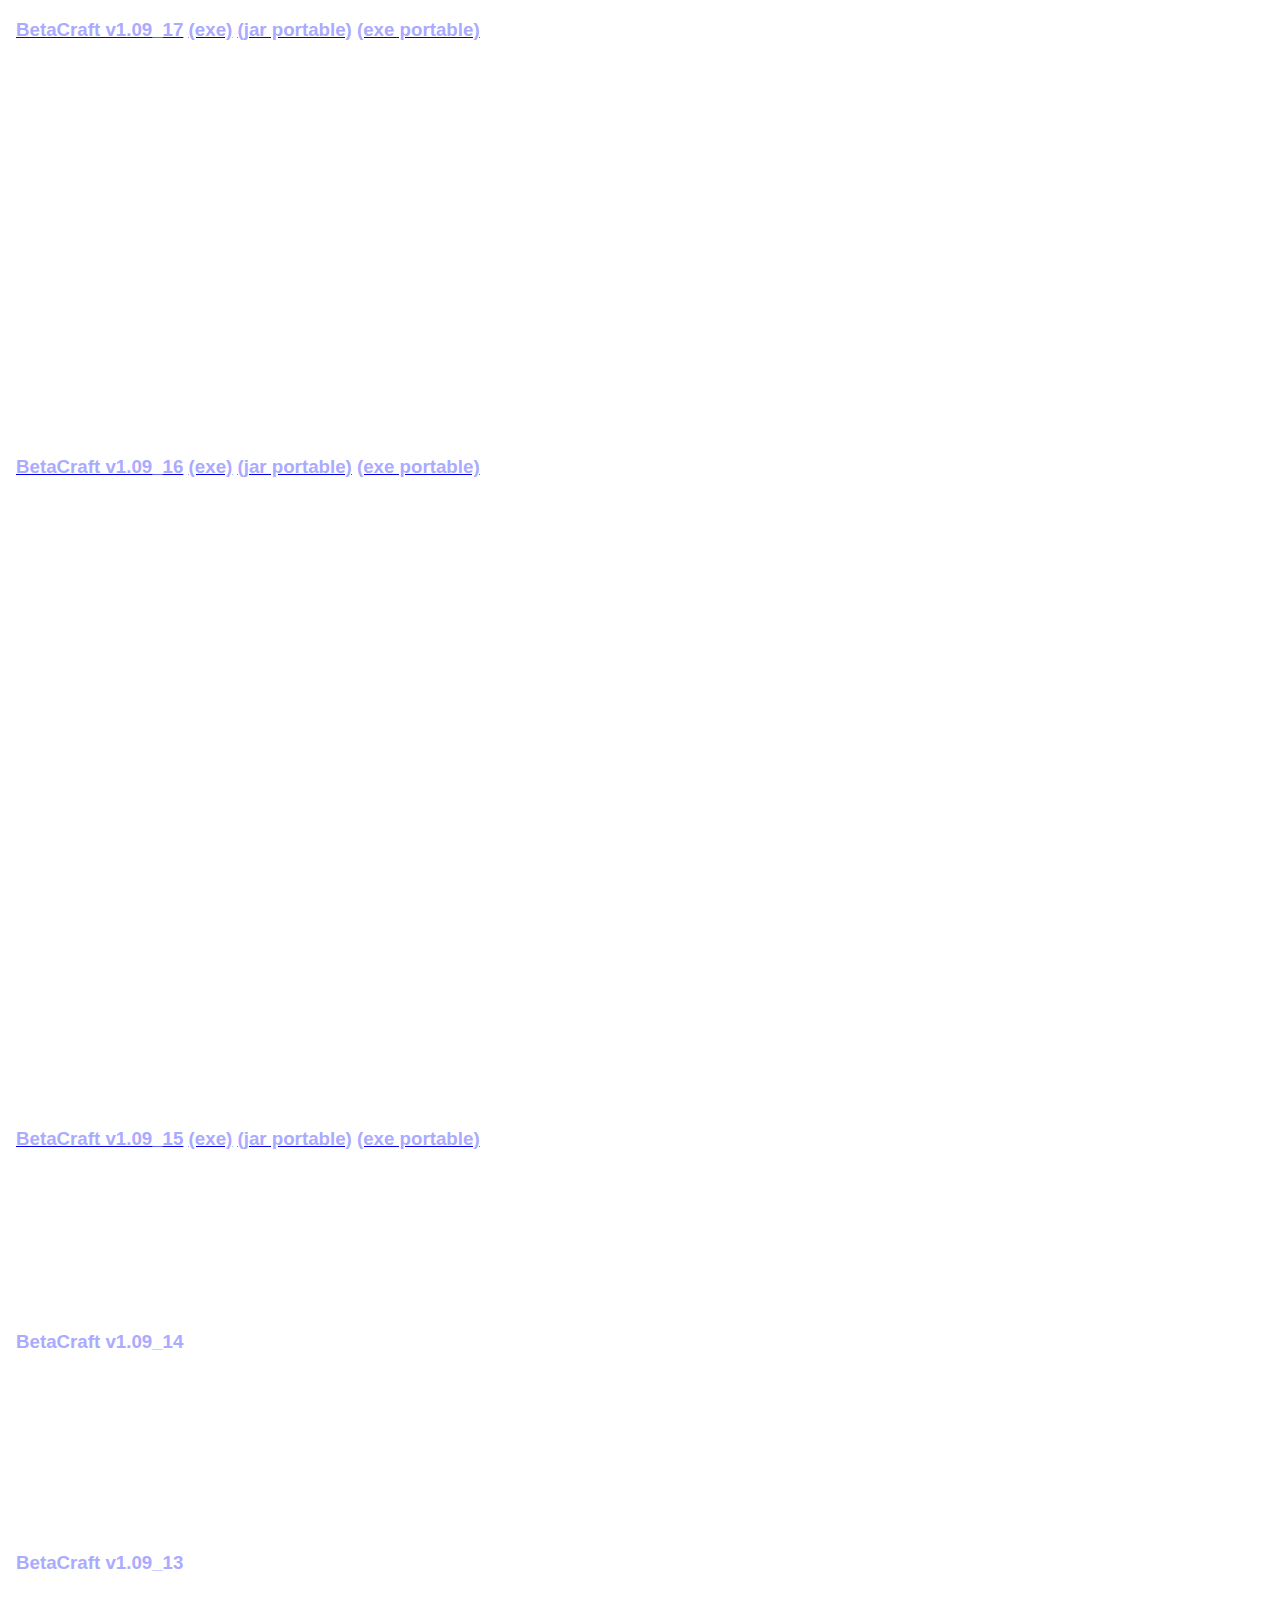
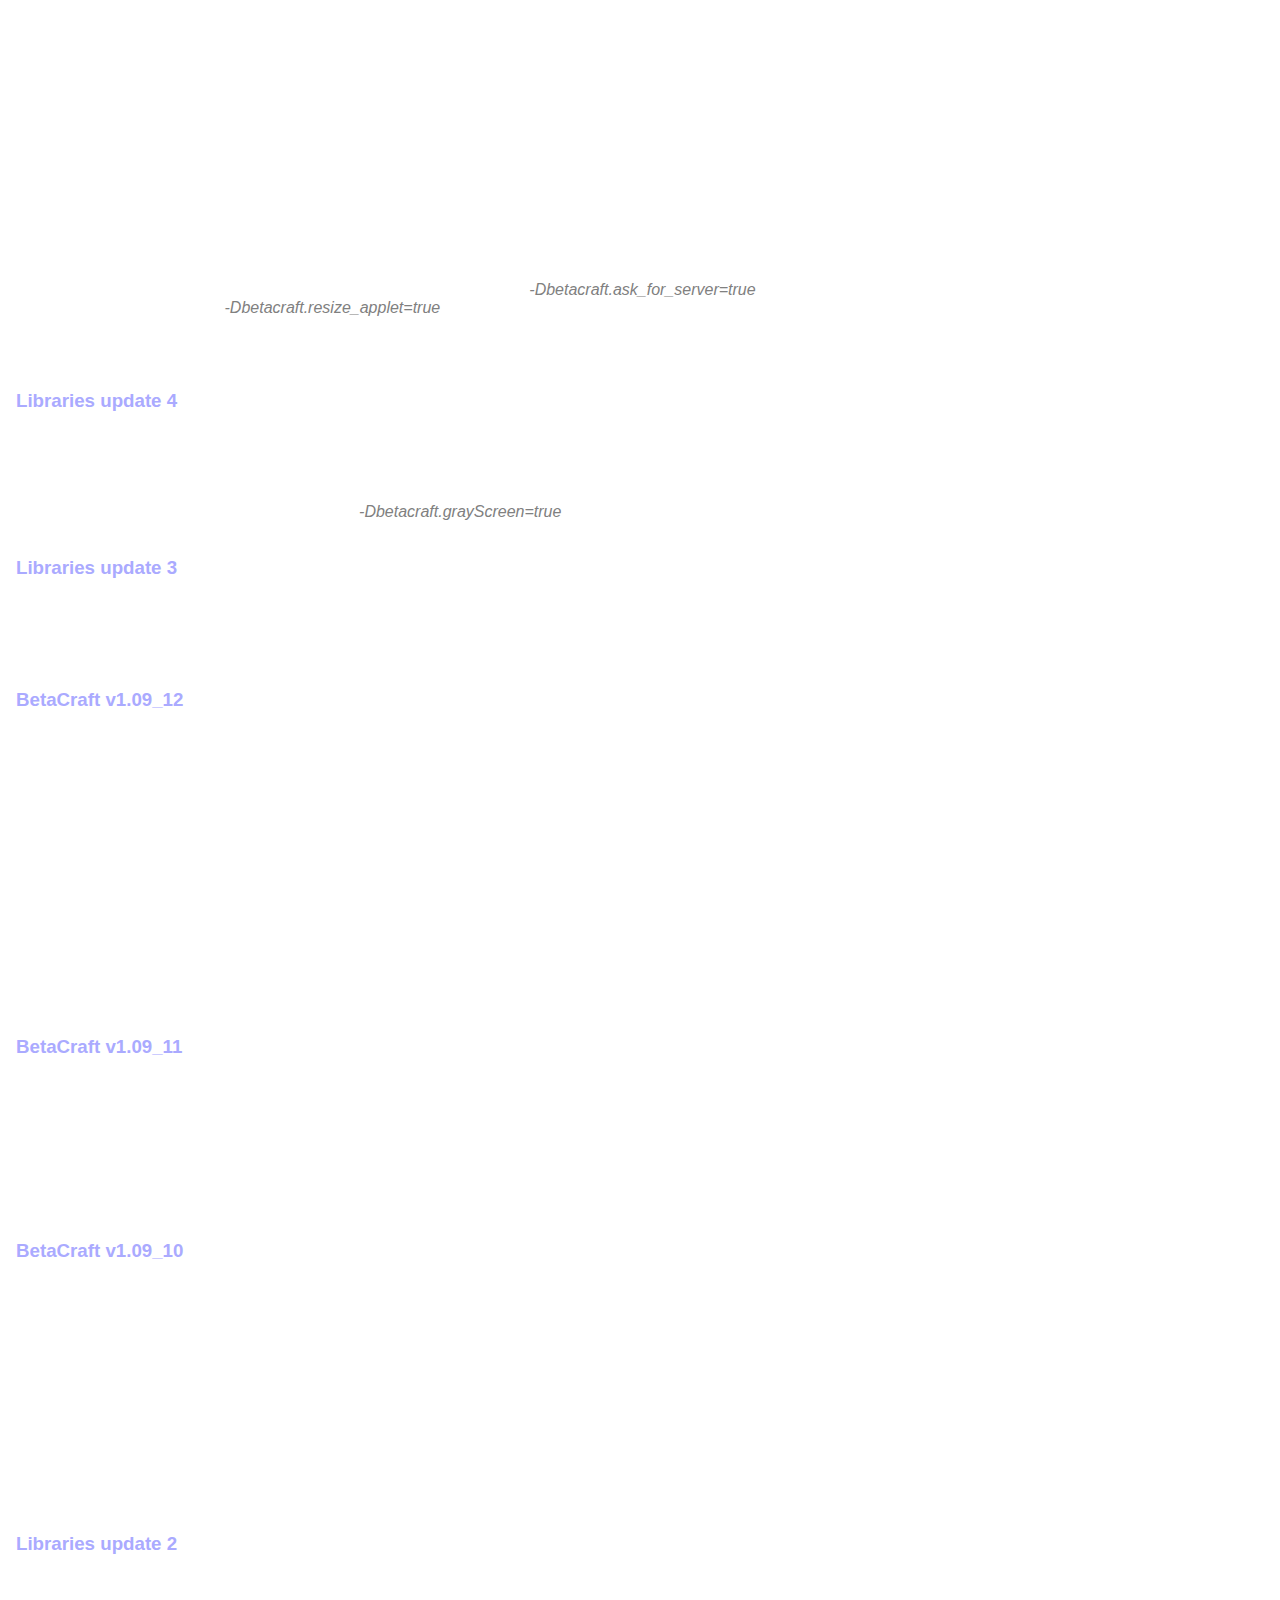
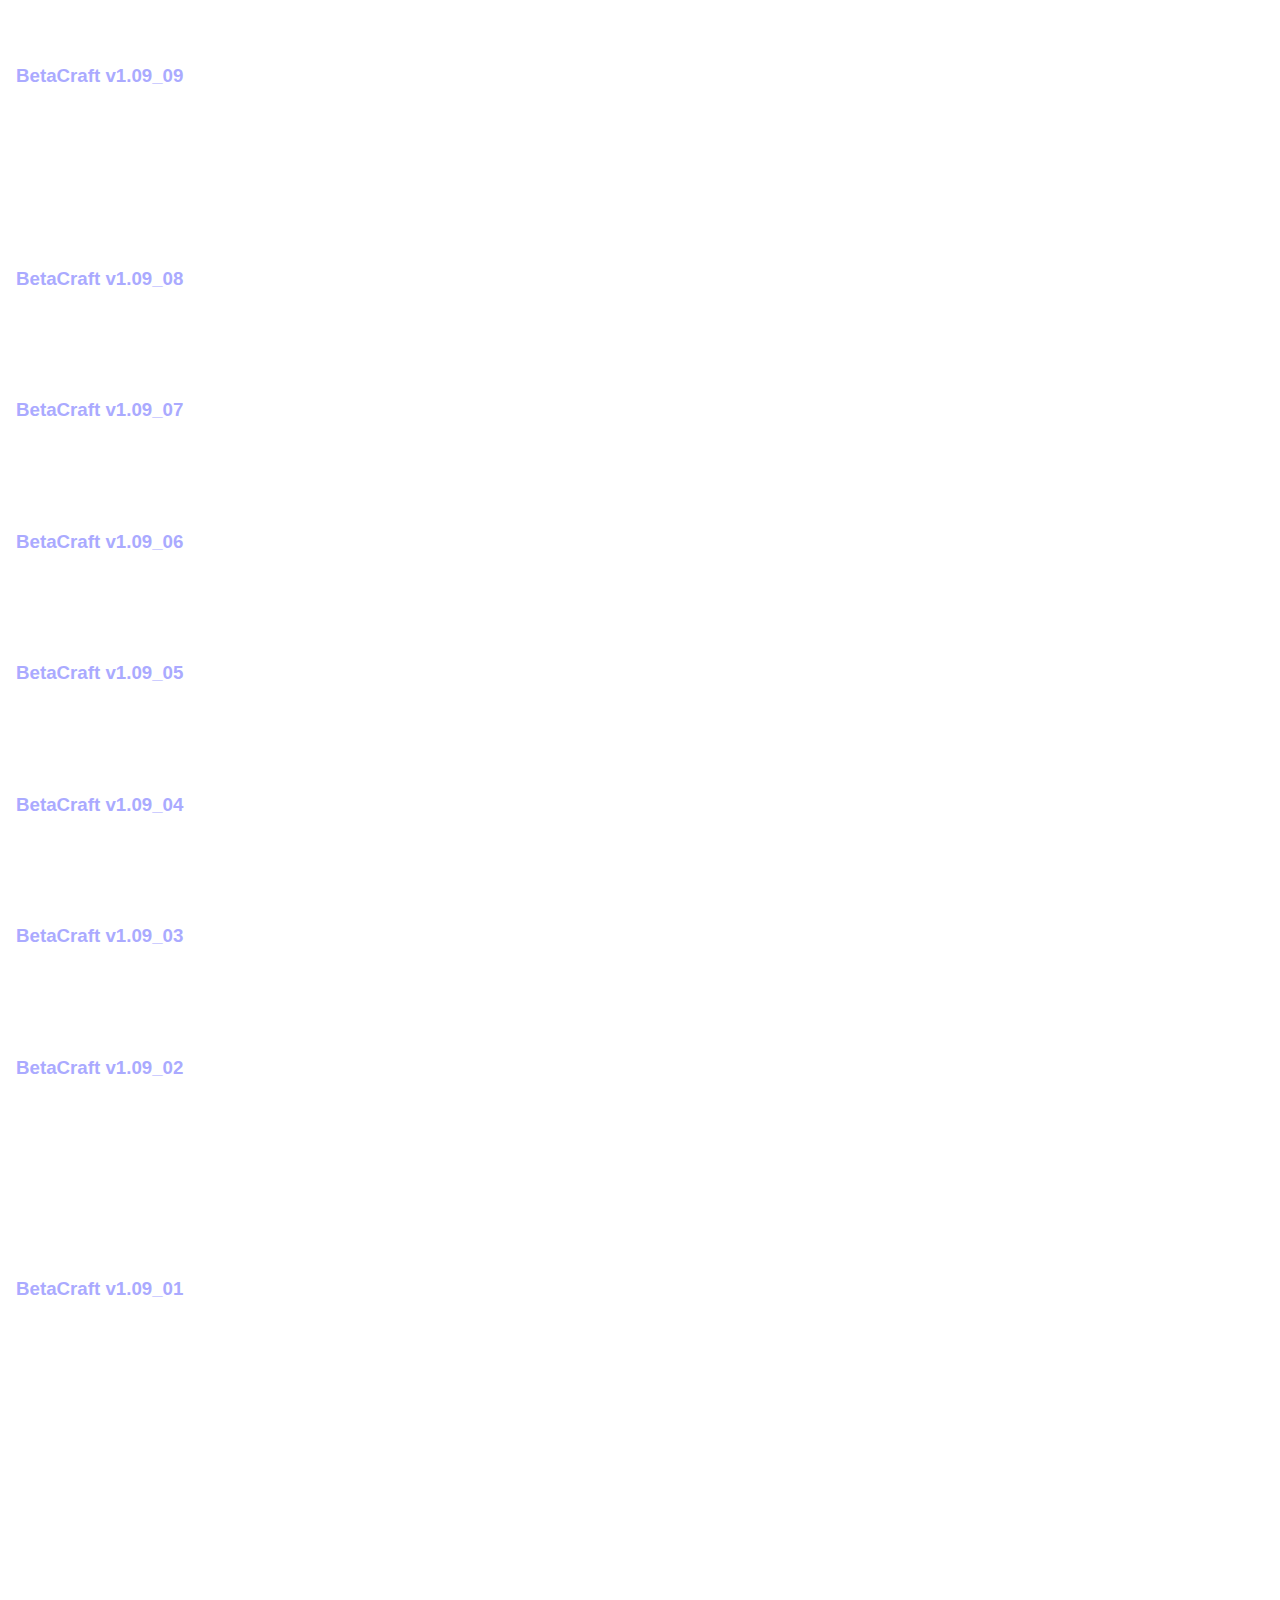
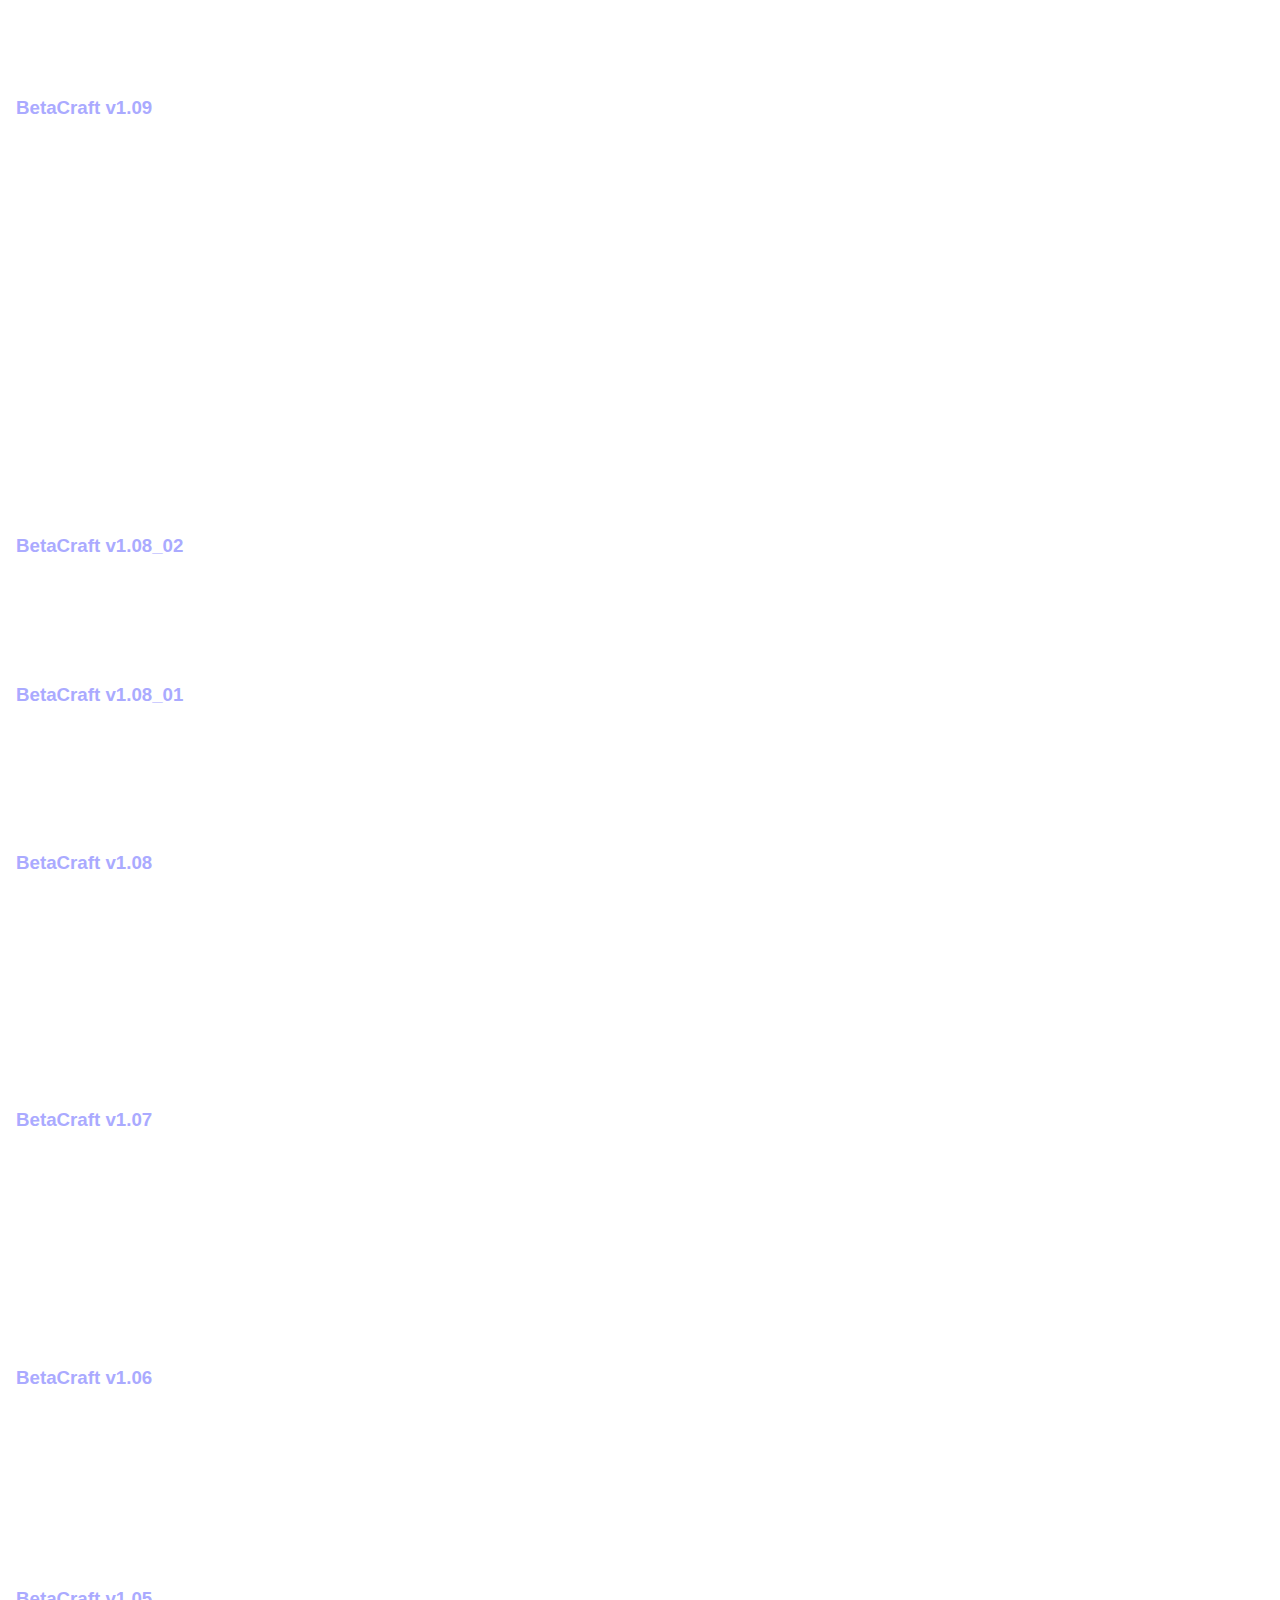
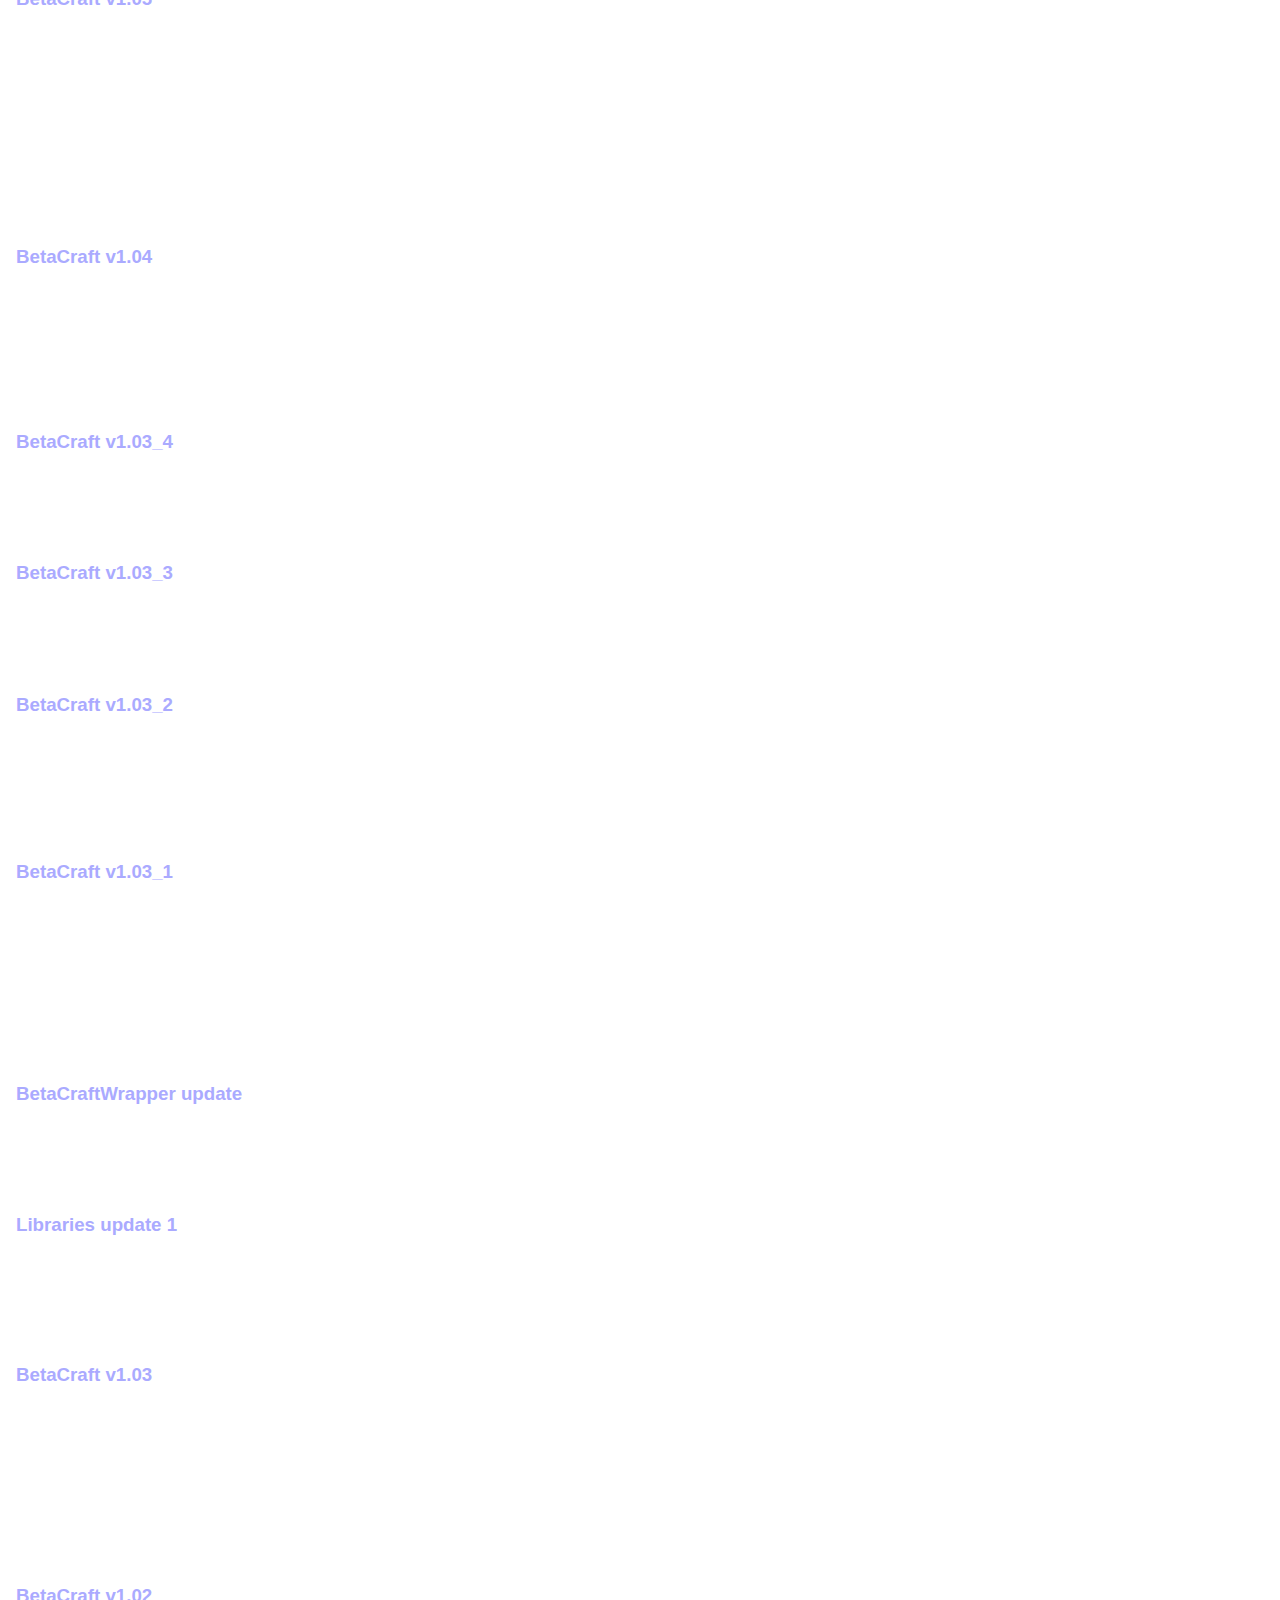
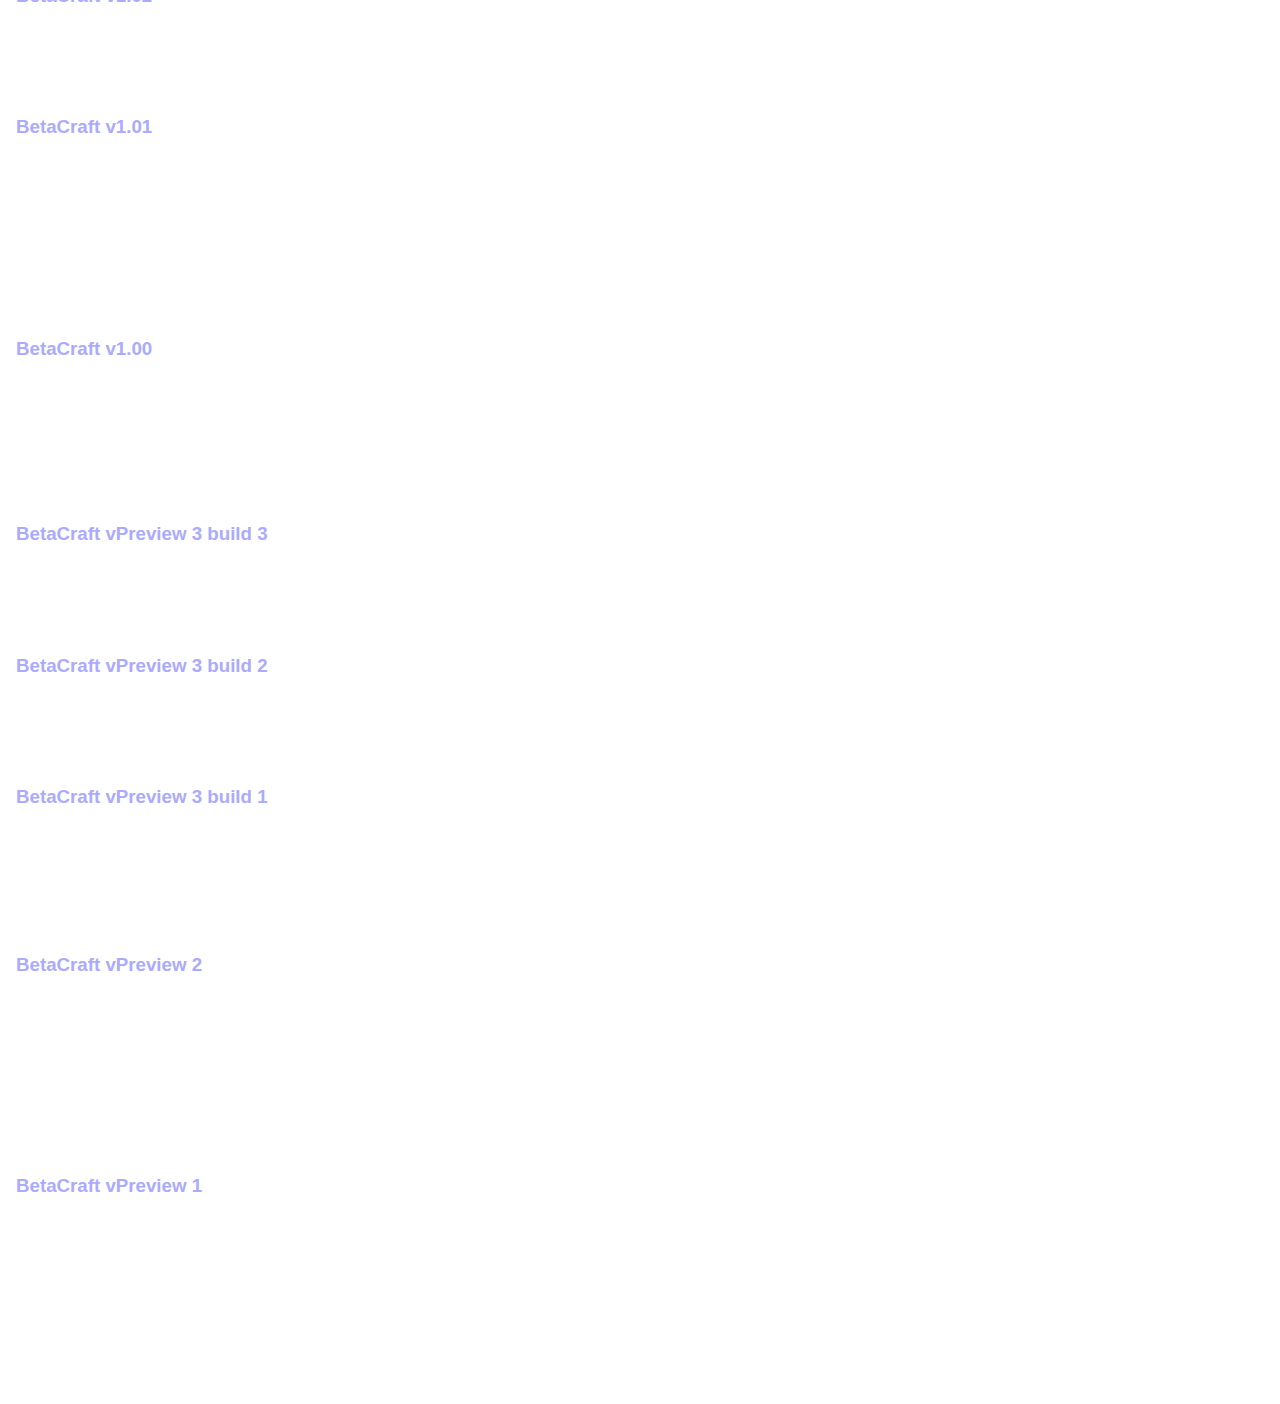
<file: launcher/changelog/English.html>
<!DOCTYPE html>
<html lang="en"><head>
<meta http-equiv="content-type" content="text/html; charset=UTF-8">
  <meta charset="utf-8">
  <title>BetaCraft - Changelog</title>
  <link rel="stylesheet" type="text/css" href="English_files/style.css">
<link rel="stylesheet" href="English_files/content-style.css"></head>

<body data-new-gr-c-s-check-loaded="8.929.0" data-gr-ext-installed="">
  <div id="1.09_17">
    <h3><a href="https://files.betacraft.uk/launcher/launcher-1.09_17.jar"><font color="#aaaaff">BetaCraft v1.09_17</font></a> <a href="https://files.betacraft.uk/launcher/launcher-1.09_17.exe"><font color="#aaaaff">(exe)</font></a> <a href="https://files.betacraft.uk/launcher/launcher-1.09_17-portable.jar"><font color="#aaaaff">(jar portable)</font></a> <a href="https://files.betacraft.uk/launcher/launcher-1.09_17-portable.exe"><font color="#aaaaff">(exe portable)</font></a></h3>
    11th September 2024, 12:46 GMT <br>
    <div id="info">
      Added:<br>
      + Option to disable Mojang's Intel driver trick on Windows (might help with 'decaying' textures on b1.9+)<br><br>
      Fixes:<br>
      • fixed the launcher freezing on "Logging in...", now it forces you to re-login<br>
      • fixed getting stuck on "Downloading..." if you try to play the game offline with Discord RPC enabled<br>
      • fixed failed requests &amp; downloads not being treated properly<br>
      • fixed not notifying when the Microsoft account has no Minecraft JE licence<br>
      • fixed mods not properly rezipping with their base version<br>
      • changed the way Classic and Alpha before a1.0.16 authenticate with servers, fixing an exploit<br><br>
      Other changes:<br>
      • made addons &amp; mods repository menus more intuitive<br>
      • removed Mojang accounts support<br>
      • the launcher now tries to detect Java installations in your system<br>
      • the launcher now makes sure you use the correct Java installation for the game<br>
      • the launcher now downloads and applies Java 8u51 for Intel Graphics users<br>
      • updated Gson to help BTA achieve compatibility<br>
      • due to Gson update, the minimal requirement for running the 
launcher is now Java 7 - legacy system users should stay on 1.09_16 for 
now<br>
      <br>
    </div>
  </div>
  <div id="1.09_16">
    <h3><a href="https://files.betacraft.uk/launcher/launcher-1.09_16.jar"><font color="#aaaaff">BetaCraft v1.09_16</font></a> <a href="https://files.betacraft.uk/launcher/launcher-1.09_16.exe"><font color="#aaaaff">(exe)</font></a> <a href="https://files.betacraft.uk/launcher/launcher-1.09_16-portable.jar"><font color="#aaaaff">(jar portable)</font></a> <a href="https://files.betacraft.uk/launcher/launcher-1.09_16-portable.exe"><font color="#aaaaff">(exe portable)</font></a></h3>
    13th August 2022, 19:00 GMT <br>
    <div id="info">
      Added:<br>
      + Console log window (with pause/unpause, copy, clear options)<br>
      + Option to change Java path for instance<br>
      + New mods repository system (mod creators can now upload their mods to it independently)<br>
      + BetaEvolutions support<br><br>
      Fixes:<br>
      • fixed excessive amount of r/w operations at startup<br>
      • Discord RPC not showing up<br>
      • versions 12w18a, 12w19a and 12w21a now work again<br>
      • the NSSS mod should now work again<br>
      • client error stream is now printed to log file<br>
      • fixed launcher not starting on Ubuntu on certain installations<br>
      • URLs that return code 400 and above will be treated accordingly from now on<br>
      • fixed uninstalled mods not listing when clicking on servers that run them<br><br>
      Other changes:<br>
      • optional "Manual download" option for new updates, pointing to Github<br>
      • the minimal requirement for running the launcher is now Java 5<br>
      • removed buggy and unsafe MSA auth flow, implemented device code flow in its place<br>
      • made launch methods updatable &amp; decentralized<br>
      • language names are now standardized and use their own names instead of English<br>
      • logs are handled better internally now<br>
      • renamed default instance name to "default instance", and changed default RAM from 512M to 1G<br>
      • launcher will now check if selected Java installation is greater than 8; if so, it will warn the user about it<br>
      • instances can now be removed from instance list level<br>
      • signing in to minecraft accounts now happens on a separate thread<br>
      • it's possible to set a sha1 hash for versions in their .info files (useful for autoupdating mods)<br>
      • decreased macOS requirement from 10.7.1 to 10.4.1 (though no proper support due to lack of dedicated testers)<br>
      • removed unnecessary hardcoded JVM arguments<br>
      • launcher &amp; client logs now clear on every run<br>
      • translation files lacking certain entries will now use default English ones in their place instead of 'null'<br>
      <br>
    </div>
  </div>
  <div id="1.09_15">
    <h3><a href="https://files.betacraft.uk/launcher/launcher-1.09_15.jar"><font color="#aaaaff">BetaCraft v1.09_15</font></a> <a href="https://files.betacraft.uk/launcher/launcher-1.09_15.exe"><font color="#aaaaff">(exe)</font></a> <a href="https://files.betacraft.uk/launcher/launcher-1.09_15-portable.jar"><font color="#aaaaff">(jar portable)</font></a> <a href="https://files.betacraft.uk/launcher/launcher-1.09_15-portable.exe"><font color="#aaaaff">(exe portable)</font></a></h3>
    26th November 2021, 19:27 GMT <br>
    <div id="info">
    Changes:<br>
    + no more dependency on JavaFX for MSA (it is still buggy and is to be fixed next month)<br><br>

    Bugfixes:<br>
    • fixed the launcher crashing when the config files are corrupted<br>
    • now works again, under the new betacraft.uk domain<br><br>
    </div>
  </div>
  <div id="1.09_14">
    <h3><a><font color="#aaaaff">BetaCraft v1.09_14</font></a></h3>
    5th July 2021, 18:45 GMT <br>
    <div id="info">
    Changes:<br>
    + you can now join online mode classic servers via the server IP prompt (not only through the server list)<br>
    + online mode support for servers at versions c0.0.15a and c0.0.16a_02<br>
    + removed any dependencies on the https protocol where possible<br><br>

    Bugfixes:<br>
    • fixed a graphical bug with overlapping tabs<br><br>
    </div>
  </div>
  <div id="1.09_13">
    <h3><a><font color="#aaaaff">BetaCraft v1.09_13</font></a></h3>
    28th June 2021, 18:45 CEST <br>
    <div id="info">
    Added:<br>
    + Support for resizing c0.0.12a_03<br><br>
    Fixes:<br>
    • Classic, Indev and Infdev should now work on macOS<br>
    • servers for 12w18a and 12w19a should now download<br>
    • corrected the padding on the login prompt<br>
    • fixed all known issues with Discord RPC<br>
    • fixed linux mouse stutter in early Classic<br>
    • fixed issues with Java 16<br><br>
    Other changes:<br>
    • the default version for an instance is now b1.7.3<br>
    • cleaned up a lot of code related to launching the game<br>
    • early Indev versions will now request to set their size on launch<br>
    • it's now possible to force the server IP prompt to appear by adding <i><font color="gray">-Dbetacraft.ask_for_server=true</font></i> to JVM arguments<br>
    • it's now possible to use <i><font color="gray">-Dbetacraft.resize_applet=true</font></i> as an JVM argument to force the applet resizing panel to appear<br>
    • the launcher will now run the game with the same JVM it's been run with<br>
    • addons list is now more user friendly and addons automatically update<br><br>
    </div>
  </div>
  <div id="lib-update-4">
    <h3><font color="#aaaaff">Libraries update 4</font></h3>
    26th June 2021, 10:35 CEST <br>
    <div id="info">
    All platforms | Bugfix:<br>
    • Fixed gray screen from a1.1.1<br><br>
    To still experience the gray screen bug, add <i><font color="gray">-Dbetacraft.grayScreen=true</font></i> to JVM arguments<br><br>
    </div>
  </div>
  <div id="lib-update-3">
    <h3><font color="#aaaaff">Libraries update 3</font></h3>
    4th April 2021, 21:00 CEST <br>
    <div id="info">
    All platforms | Bugfix:<br>
    • Fixed sound not working in early Indev versions<br><br>
    </div>
  </div>
  <div id="1.09_12">
    <h3><a><font color="#aaaaff">BetaCraft v1.09_12</font></a></h3>
    31st March 2021, 23:57 CEST <br>
    <div id="info">
    Added:<br>
    + Microsoft account support<br>
    Fixed:<br>
    • the launcher not working on older java 8 builds<br>
    • unnecessary re-downloads<br>
    • frame resizing back to original size after switching tabs<br>
    • button size being too small for some languages<br>
    • being unable to play the game while offline<br>
    • choice buttons lacking translation<br>
    Other changes:<br>
    • the project now uses Gradle (it's not on github yet)<br>
    • backend changes, implemented some code from the future 2.0 release<br>
    • the launcher possibly loads quicker now<br>
    • the default version for an instance is now b1.6.6<br><br>
    </div>
  </div>
  <div id="1.09_11">
    <h3><a><font color="#aaaaff">BetaCraft v1.09_11</font></a></h3>
    22nd October 2020, 22:00 CEST <br>
    <div id="info">
    Changes:<br>
    + Added support for classic server authentication and heartbeat (also for Alpha to 1.5.2) - see <i>Server list</i> tab for more information<br>
    + Hopefully the launcher should load quicker now<br><br>

    Bugfixes:<br>
    • Fixed inf-20100413 crashing after a while of gameplay<br><br>
    </div>
  </div>
  <div id="1.09_10">
    <h3><a><font color="#aaaaff">BetaCraft v1.09_10</font></a></h3>
    3rd July 2020, 17:37 CEST <br>
    <div id="info">
    Changes:<br>
    + Added descriptions for addons and mods<br>
    + Optimized the startup process of the launcher<br>
    + Joining servers is now possible for all versions that support it<br>
    + Added version detector for seamless launch of versions without configuration file<br><br>

    Bugfixes:<br>
    • De-bloated the wrapper code a bit<br>
    • Fixed issues with joining servers on c0.0.15a-1<br>
    • Fixed bugs with windows and buttons<br>
    • Completely redid the versions list<br><br>
    </div>
  </div>
  <div id="lib-update-2">
    <h3><font color="#aaaaff">Libraries update 2</font></h3>
    24th April 2020, 15:51 CEST <br>
    <div id="info">
    All platforms | Bugfix:<br>
    • Fixed lines appearing in clouds on AMD graphics<br><br>
    </div>
  </div>
  <div id="1.09_09">
    <h3><a><font color="#aaaaff">BetaCraft v1.09_09</font></a></h3>
    18th April 2020, 23:38 CEST <br>
    <div id="info">
    Changes:<br>
    + Last closed tabs now save and load<br><br>

    Bugfixes:<br>
    • Fixed black screens when "Keep the launcher open" was unselected. Do "Force update" to fix those issues.<br>
    • Fixed autoupdate again<br><br>
    </div>
  </div>
  <div id="1.09_08">
    <h3><a><font color="#aaaaff">BetaCraft v1.09_08</font></a></h3>
    14th April 2020, 19:32 CEST <br>
    <div id="info">
    Bugfixes:<br>
    • Fixed servers list for 0.0.15a<br><br>
    </div>
  </div>
  <div id="1.09_07">
    <h3><a><font color="#aaaaff">BetaCraft v1.09_07</font></a></h3>
    14th April 2020, 16:04 CEST <br>
    <div id="info">
    Bugfixes:<br>
    • Fixed connection issues with c0.0.15a<br><br>
    </div>
  </div>
  <div id="1.09_06">
    <h3><a><font color="#aaaaff">BetaCraft v1.09_06</font></a></h3>
    14th April 2020, 02:25 CEST <br>
    <div id="info">
    Bugfixes:<br>
    • Fixed autoupdate<br><br>
    </div>
  </div>
  <div id="1.09_05">
    <h3><a><font color="#aaaaff">BetaCraft v1.09_05</font></a></h3>
    14th April 2020, 01:58 CEST <br>
    <div id="info">
    Bugfixes:<br>
    • Fixed addons and launch methods acting weird on Windows<br><br>
    </div>
  </div>
  <div id="1.09_04">
    <h3><a><font color="#aaaaff">BetaCraft v1.09_04</font></a></h3>
    13th April 2020, 23:16 CEST <br>
    <div id="info">
    Bugfixes:<br>
    • Fixed Windows support<br><br>
    </div>
  </div>
  <div id="1.09_03">
    <h3><a><font color="#aaaaff">BetaCraft v1.09_03</font></a></h3>
    13th April 2020, 21:30 CEST <br>
    <div id="info">
    Bugfixes:<br>
    • Fixed c0.0.15a unable to save<br><br>
    </div>
  </div>
  <div id="1.09_02">
    <h3><a><font color="#aaaaff">BetaCraft v1.09_02</font></a></h3>
    13th April 2020, 19:59 CEST <br>
    <div id="info">
    Changes:<br>
    + More integration with pre-classic and early classic<br>
    + Improved addons &amp; launch methods<br>
    + Added support for c0.0.15a<br><br>

    Bugfixes:<br>
    • Fixed addons not deselecting<br><br>
    </div>
  </div>
  <div id="1.09_01">
    <h3><a><font color="#aaaaff">BetaCraft v1.09_01</font></a></h3>
    10th March 2020, 02:35 CET <br>
    <div id="info">
    Changes:<br>
    + Made local custom versions display as "[Custom] %s"<br>
    + Made jsons not mandatory for custom versions<br>
    + The launcher won't attempt to launch the game if the nickname is blank<br>
    + Re-added the username field above the Play button<br>
    + Moved the "Log in" button to the right of the username field (if logged in, the nickname field is uneditable)<br>
    + The wrapper no longer adds a "Minecraft " prefix before the instance name<br><br>

    Bugfixes:<br>
    • Fixed the launcher frame extending vertically on Windows 10<br>
    • Fixed the username sometimes being an email<br>
    • Fixed autoupdate<br>
    • Fixed online saving in 13a_03 and 14a_08<br>
    • Fixed a bug when loading the launcher while being offline<br>
    • Fixed addons sometimes doubling in the configuration, thus not allowing the game to start<br>
    • Fixed cyrillics<br>
    • Fixed mods repository name displaying versions list's name<br>
    • Translated tab buttons<br><br>
    </div>
  </div>
  <div id="1.09">
    <h3><a><font color="#aaaaff">BetaCraft v1.09</font></a></h3>
    29th February 2020, 21:42 CET <br>
    <div id="info">
    Changes:<br>
    + Made the launcher frame resizeable<br>
    + Made the launcher use the default OS theme for the frame<br>
    + Added window tabs (Changelog, Classic servers)<br>
    + Added multiinstances<br>
    + Added wrapper addons list with an API<br>
    + Added mods repository:<br>
    <div id="info">· select the mods you want to add to your versions list and click OK<br></div>
    + Added the ability to change the game frame's icon<br>
    + Added the ability to change the directory of the instance<br>
    + Added mojang account authentication (not mandatory)<br>
    + Minor changes to the GUI<br>
    + Added versions 1.0.0 through 1.5.2<br>
    - Removed "More info" button in versions list<br>

    Bugfixes:<br>
    • Fixed the language file not always updating<br>
    • Fixed Indev and Infdev not working<br>
    • Fixed black screen in 0.24_st_03 and 0.30<br>
    • Fixed launching mc-161148<br><br>
    </div>
  </div>
  <div id="1.08_02">
    <h3><a><font color="#aaaaff">BetaCraft v1.08_02</font></a></h3>
    4th December 2019, 23:17 CET <br>
    <div id="info">
    Bugfixes:<br>
    • Fixed the server IP input field not appearing<br>
    • Fixed Discord RPC not showing the correct translation for a username.<br><br>
    </div>
  </div>
  <div id="1.08_01">
    <h3><a><font color="#aaaaff">BetaCraft v1.08_01</font></a></h3>
    28th November 2019, 16:12 CET <br>
    <div id="info">
    Changes:<br>
    + The launcher now determines the launch class by the jar structure, not by the jar's name.<br>
    Bugfixes:<br>
    • Fixed launcher not working due to domain change<br><br>
    </div>
  </div>
  <div id="1.08">
    <h3><a><font color="#aaaaff">BetaCraft v1.08</font></a></h3>
    29th September 2019, 01:31 CEST <br>
    <div id="info">
    Changes:<br>
    + Added support for Retrocraft servers<br>
    + Added support for changing window dimensions in Classic and Indev<br>
    + Added support for Minecraft 4k<br>
    Bugfixes:<br>
    • Fixed settings randomly resetting<br>
    • Fixed locales not working on Discord RPC<br>
    • Fixed forced updates<br>
    • Fixed "Cancel" button in IP dialogue in Classics<br><br>
    </div>
  </div>
  <div id="1.07">
    <h3><a><font color="#aaaaff">BetaCraft v1.07</font></a></h3>
    20th July 2019, 22:14 CEST <br>
    <div id="info">
    Changes:<br>
    + Optimization, the launcher should work faster now<br>
    + Corrected some typos in the code<br>
    + Changed the debug language from Polish to English<br>
    Bugfixes:<br>
    • Fixed launch arguments when typing more than 1 argument<br>
    • Improved the detection of illegal characters in the name field<br>
    • The launcher should now open/open the game correctly, the bug affected a lot of people<br>
    • Fixed loading/failing messages on loading update news<br><br>
    </div>
  </div>
  <div id="1.06">
    <h3><a><font color="#aaaaff">BetaCraft v1.06</font></a></h3>
    13rd June 2019, 13:07 CEST <br>
    <div id="info">
    Changes:<br>
    + Added an option to disable Discord RPC<br>
    + The launcher now requests a skin update when launching with proxy<br>
    - Removed the heavy easter egg<br>
    Bugfixes:<br>
    • Language files should now update correctly on every launch<br>
    • Fixed not being able to type anything anywhere, and thus removed the Enter key feature<br><br>
    </div>
  </div>
  <div id="1.05">
    <h3><a><font color="#aaaaff">BetaCraft v1.05</font></a></h3>
    13rd May 2019, 21:00 CEST <br>
    <div id="info">
    Changes:<br>
    + Added "Show more" button to the version list<br>
    + Translated some entries to Polish<br>
    + Added game and a launcher icon<br>
    + Added an easter egg<br>
    + You can now confirm changes with the Enter key<br>
    Bugfixes:<br>
    • Fixed a graphical glitch with the changelog background<br>
    • Fixed launching the game with proxy arguments<br><br>
    </div>
  </div>
  <div id="1.04">
    <h3><a><font color="#aaaaff">BetaCraft v1.04</font></a></h3>
    6th May 2019, 20:47 CEST <br>
    <div id="info">
    Changes:<br>
    + Connecting to Classic servers is now possible<br>
    + Changed Retrocraft proxy to BetaCraft proxy<br>
    Bugfix:<br>
    • Fixed auto-update<br><br>
    </div>
  </div>
  <div id="1.03_4">
    <h3><a><font color="#aaaaff">BetaCraft v1.03_4</font></a></h3>
    28th April 2019, 18:50 CEST <br>
    <div id="info">
    Windows | Bugfix:<br>
    • Attempted fix on auto-update<br><br>
    </div>
  </div>
  <div id="1.03_3">
    <h3><a><font color="#aaaaff">BetaCraft v1.03_3</font></a></h3>
    23rd April 2019, 14:07 CEST <br>
    <div id="info">
    Linux | Bugfix:<br>
    • Fixed launching the game crashing it<br><br>
    </div>
  </div>
  <div id="1.03_2">
    <h3><a><font color="#aaaaff">BetaCraft v1.03_2</font></a></h3>
    22nd April 2019, 19:32 CEST <br>
    <div id="info">
    Changes:<br>
    + The default version has been switched to b1.7.3<br>
    Bugfix:<br>
    • Attempted fix on auto-update<br><br>
    </div>
  </div>
  <div id="1.03_1">
    <h3><a><font color="#aaaaff">BetaCraft v1.03_1</font></a></h3>
    19th April 2019, 11:59 CEST <br>
    <div id="info">
    Changes:<br>
    + BetaCraftWrapper is now a part of the launcher<br>
    + Support for Discord Rich Presence<br>
    + Launcher's version now displays in the window frame name<br>
    + Selected version now displays above the "Select version" button<br>
    Bugfix:<br>
    • Better support for Java 7<br><br>
    </div>
  </div>
  <div id="wrapper-update-1">
    <h3><font color="#aaaaff">BetaCraftWrapper update</font></h3>
    8th March 2019, 15:28 CET <br>
    <div id="info">
    Bugfix:<br>
    • Better compatibility with the oldest versions of the game<br><br>
    </div>
  </div>
  <div id="lib-update-1">
    <h3><font color="#aaaaff">Libraries update 1</font></h3>
    24th February 2019, 15:13 CET <br>
    <div id="info">
    Windows | Bugfix:<br>
    • No longer blackscreens<br>
    </div>
    To fix the issue, go to %appdata%/.betacraft/ and delete the "bin" folder<br><br>
  </div>
  <div id="1.03">
    <h3><a><font color="#aaaaff">BetaCraft v1.03</font></a></h3>
    23rd February 2019, 17:48 CET <br>
    <div id="info">
    Changes:<br>
    + Can launch Pre-Classic<br>
    + Implemented a brand new BetaCraftWrapper!<br>
    Bugfix:<br>
    • All version from the version list now work<br><br>
    Pre-Classic-Indev level.dat is saved in user.home directory (either your desktop or your account directory)<br><br>
    </div>
  </div>
  <div id="1.02">
    <h3><a><font color="#aaaaff">BetaCraft v1.02</font></a></h3>
    11th February 2019, 19:43 CET <br>
    <div id="info">
    Bugfix:<br>
    • Corrected auto-update when the path for the file has spaces in it<br><br>
    </div>
  </div>
  <div id="1.01">
    <h3><a><font color="#aaaaff">BetaCraft v1.01</font></a></h3>
    11th February 2019, 18:46 CET <br>
    <div id="info">
    Windows | Bugfixes:<br>
    • Fixed UTF-8 chars<br>
    • Fixed auto-removing the unneeded natives<br>
    • Fixed blank buttons<br><br>
    All platforms | Bugfix:<br>
    • "Keep the launcher open" option should no longer cause issues<br><br>
    </div>
  </div>
  <div id="1.00">
    <h3><a><font color="#aaaaff">BetaCraft v1.00</font></a></h3>
    10th February 2019, 19:19 CET <br>
    <div id="info">
    Changes:<br>
    + More instances possible!<br>
    + Can run all listed versions!<br><br>
    • "Keep the launcher open" option might cause issue to some people<br><br>
    </div>
  </div>
  <div id="preview3b3">
    <h3><a><font color="#aaaaff">BetaCraft vPreview 3 build 3</font></a></h3>
    10th February 2019, 12:28 CET <br>
    <div id="info">
    Windows | Bugfix:<br>
    • Attempted a fix on auto-update<br><br>
    </div>
  </div>
  <div id="preview3b2">
    <h3><a><font color="#aaaaff">BetaCraft vPreview 3 build 2</font></a></h3>
    9th February 2019, 20:29 CET <br>
    <div id="info">
    Changes:<br>
    + Added languages!<br><br>
    </div>
  </div>
  <div id="preview3b1">
    <h3><a><font color="#aaaaff">BetaCraft vPreview 3 build 1</font></a></h3>
    9th February 2019, 16:34 CET <br>
    <div id="info">
    Changes:<br>
    + Changed the launcher's look<br>
    + Added version sorting<br>
    + Support for Classic and early Indevs<br><br>
    </div>
  </div>
  <div id="preview2">
    <h3><a><font color="#aaaaff">BetaCraft vPreview 2</font></a></h3>
    5th February 2019, 23:57 CET <br>
    <div id="info">
    Windows | Bugfixes:<br>
    • Auto-update<br>
    • Launching the game<br>
    All platforms | Changes:<br>
    + Functional option panel<br>
    + Implemented a new theme of the launcher<br>
    • Changed the interface language to English<br><br>
    </div>
  </div>
  <div id="preview1">
    <h3><a><font color="#aaaaff">BetaCraft vPreview 1</font></a></h3>
    4th February 2019, 18:36 CET <br>
    <div id="info">
    Windows | Changes:<br>
    + The launcher frame shows up<br><br>
    Linux | Changes:<br>
    + Can launch the game on versions higher than a1.0.5_01<br>
    + Version list panel<br>
    + Options panel (useless at the moment)<br>
    + Auto-update feature<br><br>
    </div>
  </div>



</body><grammarly-desktop-integration data-grammarly-shadow-root="true"></grammarly-desktop-integration></html>
</file>
<file: launcher/changelog/English_files/style.css>
@charset "utf-8";
@font-face {
  //src: url("https://fonts.googleapis.com/css2?family=Cantarell&display=swap");
  font-family: 'Arial', sans-serif;
  font-style: normal;
  font-weight: normal;
}

body {
  background-image: url("http://assets.betacraft.uk/img/bg.png");
  font-family: 'Arial', sans-serif;
  size: 5;
  font-size: 15;
  color: white;
  padding-left: 8px;
}

#header {
  color: #e0d0d0;
  letter-spacing: 2px;
  font-weight: bold;
  padding-left: 15px;
  padding-top: 20px;
}

ul {
  list-style: none;
}

ul li:before {
  content: '+ ';
  font-weight: bold;
}

ul add:before {
  content: '+ ';
  font-weight: bold;
}

ul remove:before {
  content: '- ';
  font-weight: bold;
}

h3 {
  font-size: 16;
}

#info {
  padding-left: 30px;
  size: 5;
}
</file>
<file: launcher/changelog/English_files/content-style.css>
.A2O4W8X6IK {
   display: none !important;
}

@-webkit-keyframes borderBlinkGeneric {    
   from, to {    
       border-color: transparent    
   }    
   50% {    
       border-color: red    
   }    
}    
@keyframes borderBlinkGeneric {    
   from, to {    
       border-color: transparent    
   }    
   50% {    
       border-color: red    
   }    
} 

@-webkit-keyframes borderBlinkSpecific {    
   from, to {    
       border-color: transparent    
   }    
   50% {    
       border-color: blue    
   }    
}    
@keyframes borderBlinkSpecific {    
   from, to {    
       border-color: transparent    
   }    
   50% {    
       border-color: blue
   }    
} 

@-webkit-keyframes borderBlinkHeuristic {    
   from, to {    
       border-color: transparent    
   }    
   50% {    
       border-color: greenyellow
   }    
}    
@keyframes borderBlinkHeuristic {    
   from, to {    
       border-color: transparent    
   }    
   50% {    
       border-color: greenyellow
   }    
} 

.B2O4W8X6IL {
   /* border-color: red !important; */
   border-width: 3px !important;
   border-style: dashed !important;
   -webkit-animation: borderBlinkGeneric 1s step-end infinite;    
   animation: borderBlinkGeneric 1s step-end infinite; 
}

.C2O4W8X6IM {
   /* border-color: blue; */
   border-width: 3px !important;
   border-style: dotted !important;
   -webkit-animation: borderBlinkSpecific 1s step-end infinite;    
   animation: borderBlinkSpecific 1s step-end infinite; 
}

.D2O4W8X6IN {
   border-color: yellow !important;
   border-width: 3px !important;
   border-style: solid !important;
   -webkit-animation: borderBlinkHeuristic 1s step-end infinite;    
   animation: borderBlinkHeuristic 1s step-end infinite; 
}
</file>
